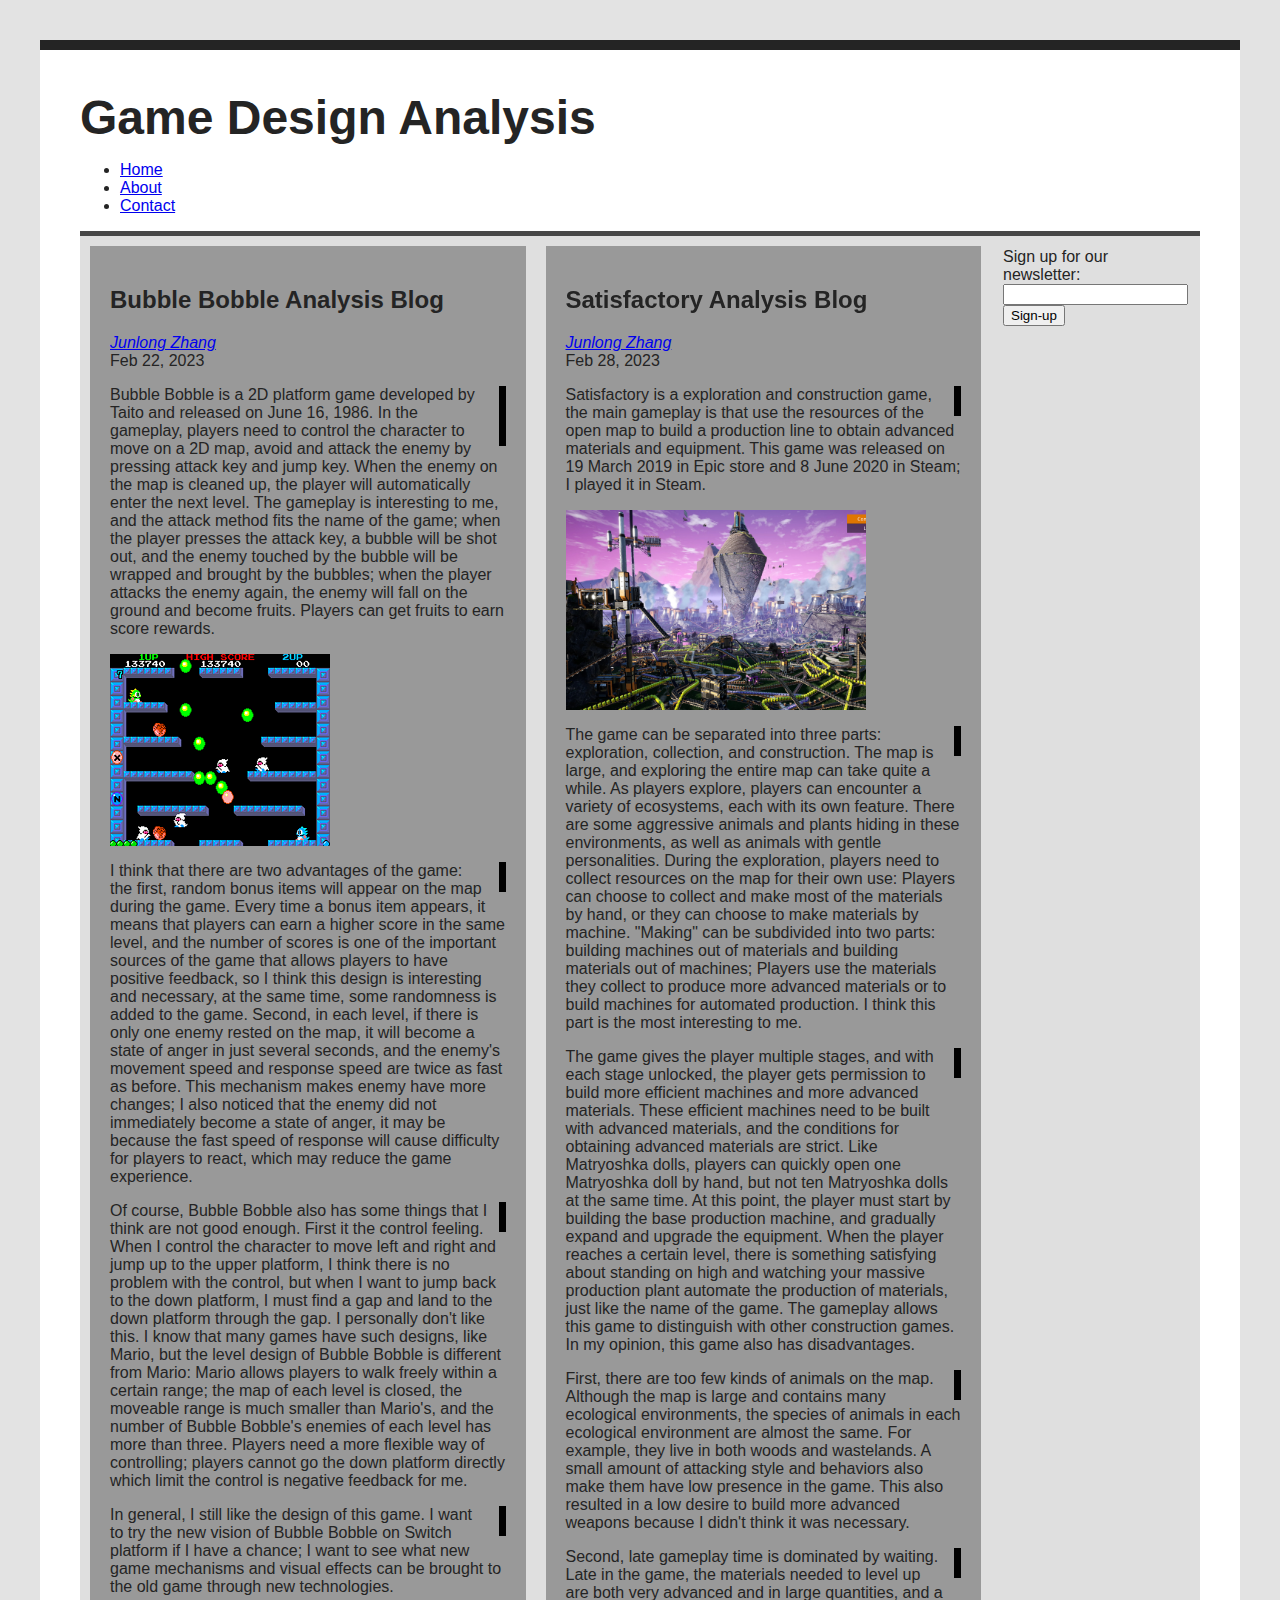
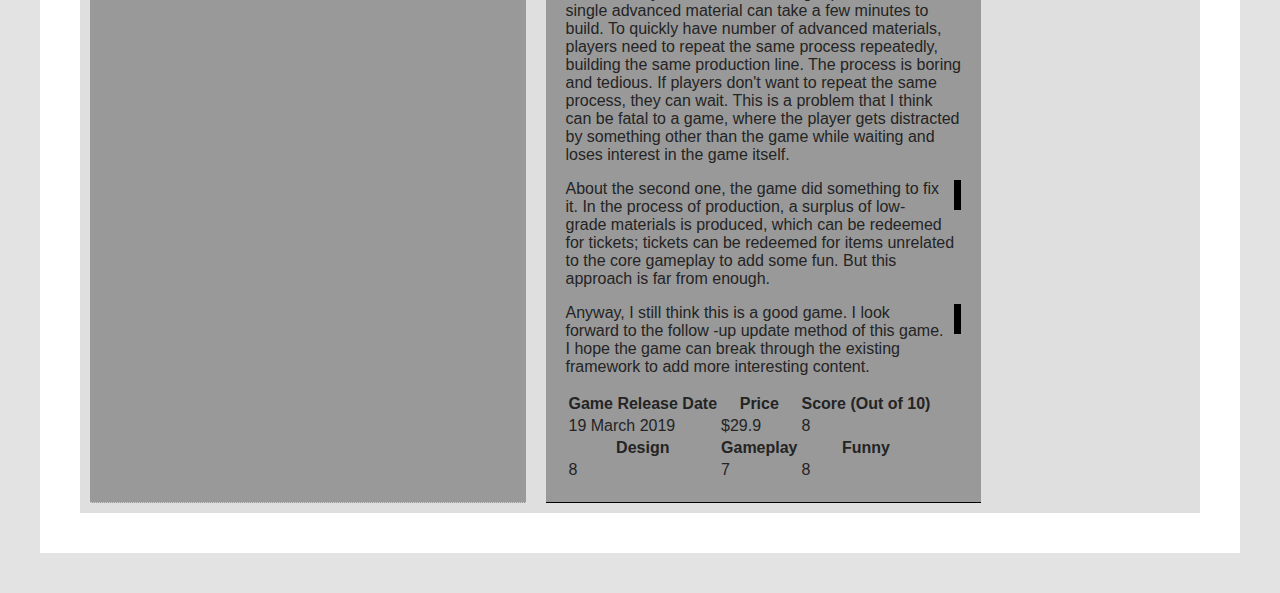
<file: index.html>
<DOCTYPE html>
<html lang="en">
<head class="title">
    <meta charset="UTF-8">
    <meta http-equiv="X-UA-Compatible" content="IE=edge">
    <meta name="viewport" content="width=device-width, initial-scale=1.0, initial-scale=1.0">
    <link rel="stylesheet" href="style.css">
    <title>My-Blog</title>
</head>
<body>

<header>
    <h1>Game Design Analysis</h1>
<nav>
    <ul>
        <li><a href="index.html">Home</a></li>
        <li><a href="about.html">About</a></li>
        <li><a href="contact.html">Contact</a></li>
    </ul>
</nav>
</header>


<section>
    <article class="Post-blog-01">
        <h2 class="header-1">Bubble Bobble Analysis Blog</h2>
        <address class="author"><a rel="author" href="https://itsaname.artstation.com/">Junlong Zhang</a></address>
        <time datetime="2023-02-22" title="Feberary 22, 2023">Feb 22, 2023</time>
        <p><div class="img-container01"></div>Bubble Bobble is a 2D platform game developed by Taito and released on June 16, 1986.
            In the gameplay, players need to control the character to move on a 2D map, avoid and attack the enemy by pressing attack key and jump key. When the enemy on the map is cleaned up, the player will automatically enter the next level. The gameplay is interesting to me, and the attack method fits the name of the game; when the player presses the attack key, a bubble will be shot out, and the enemy touched by the bubble will be wrapped and brought by the bubbles; when the player attacks the enemy again, the enemy will fall on the ground and become fruits. Players can get fruits to earn score rewards.
        </p>
        <p><img alt="in-game-image02" src="Blog-images/Bubblebobble.png"></p>
        <p><div class="img-container02"></div>I think that there are two advantages of the game: the first, random bonus items will appear on the map during the game. Every time a bonus item appears, it means that players can earn a higher score in the same level, and the number of scores is one of the important sources of the game that allows players to have positive feedback, so I think this design is interesting and necessary, at the same time, some randomness is added to the game. Second, in each level, if there is only one enemy rested on the map, it will become a state of anger in just several seconds, and the enemy's movement speed and response speed are twice as fast as before. This mechanism makes enemy have more changes; I also noticed that the enemy did not immediately become a state of anger, it may be because the fast speed of response will cause difficulty for players to react, which may reduce the game experience.  
        </p>
        <p><div class="img-container03"></div>Of course, Bubble Bobble also has some things that I think are not good enough. First it the control feeling. When I control the character to move left and right and jump up to the upper platform, I think there is no problem with the control, but when I want to jump back to the down platform, I must find a gap and land to the down platform through the gap. I personally don't like this. I know that many games have such designs, like Mario, but the level design of Bubble Bobble is different from Mario: Mario allows players to walk freely within a certain range; the map of each level is closed, the moveable range is much smaller than Mario's, and the number of Bubble Bobble's enemies of each level has more than three. Players need a more flexible way of controlling; players cannot go the down platform directly which limit the control is negative feedback for me.  
        </p>
        <p><div class="img-container04"></div>In general, I still like the design of this game. I want to try the new vision of Bubble Bobble on Switch platform if I have a chance; I want to see what new game mechanisms and visual effects can be brought to the old game through new technologies.  
        </p>
    </article>
    <article class="Post-blog-02">
        <h2 class="header-2">Satisfactory Analysis Blog</h2>
        <address class="author"><a rel="author" href="https://itsaname.artstation.com/">Junlong Zhang</a></address>
        <time datetime="2023-02-28" title="Feberary 28, 2023">Feb 28, 2023</time>
        <p><div class="img-container05"></div>Satisfactory is a exploration and construction game, the main gameplay is that use the resources of the open map to build a production line to obtain advanced materials and equipment. This game was released on 19 March 2019 in Epic store and 8 June 2020 in Steam; I played it in Steam.  
        </p>
        
        <div class="masthead">

        </div>

        <p><div class="img-container06"></div>The game can be separated into three parts: exploration, collection, and construction. The map is large, and exploring the entire map can take quite a while. As players explore, players can encounter a variety of ecosystems, each with its own feature. There are some aggressive animals and plants hiding in these environments, as well as animals with gentle personalities. During the exploration, players need to collect resources on the map for their own use: Players can choose to collect and make most of the materials by hand, or they can choose to make materials by machine. "Making" can be subdivided into two parts: building machines out of materials and building materials out of machines; Players use the materials they collect to produce more advanced materials or to build machines for automated production. I think this part is the most interesting to me. 
        </p>
        <p><div class="img-container07"></div>The game gives the player multiple stages, and with each stage unlocked, the player gets permission to build more efficient machines and more advanced materials. These efficient machines need to be built with advanced materials, and the conditions for obtaining advanced materials are strict. Like Matryoshka dolls, players can quickly open one Matryoshka doll by hand, but not ten Matryoshka dolls at the same time. At this point, the player must start by building the base production machine, and gradually expand and upgrade the equipment. When the player reaches a certain level, there is something satisfying about standing on high and watching your massive production plant automate the production of materials, just like the name of the game. The gameplay allows this game to distinguish with other construction games. In my opinion, this game also has disadvantages.
        </p>
        <p><div class="img-container08"></div>First, there are too few kinds of animals on the map. Although the map is large and contains many ecological environments, the species of animals in each ecological environment are almost the same. For example, they live in both woods and wastelands. A small amount of attacking style and behaviors also make them have low presence in the game. This also resulted in a low desire to build more advanced weapons because I didn't think it was necessary. 
        </p>
        <p><div class="img-container09"></div>Second, late gameplay time is dominated by waiting. Late in the game, the materials needed to level up are both very advanced and in large quantities, and a single advanced material can take a few minutes to build. To quickly have number of advanced materials, players need to repeat the same process repeatedly, building the same production line. The process is boring and tedious. If players don't want to repeat the same process, they can wait. This is a problem that I think can be fatal to a game, where the player gets distracted by something other than the game while waiting and loses interest in the game itself.
        </p>
        <p><div class="img-container10"></div>About the second one, the game did something to fix it. In the process of production, a surplus of low-grade materials is produced, which can be redeemed for tickets; tickets can be redeemed for items unrelated to the core gameplay to add some fun. But this approach is far from enough.
        </p>
        <p><div class="img-container11"></div>Anyway, I still think this is a good game. I look forward to the follow -up update method of this game. I hope the game can break through the existing framework to add more interesting content.
        </p>
        <table>
            <tr>
                <th>Game Release Date</th>
                <th>Price</th>
                <th>Score (Out of 10)</th>
            </tr>
            <tr>
                <td>19 March 2019</td>
                <td>$29.9</td>
                <td>8</td>
            </tr>
            <tr>
                <th>Design</th>
                <th>Gameplay</th>
                <th>Funny</th>
            </tr>
            <tr>
                <td>8</td>
                <td>7</td>
                <td>8</td>
            </tr>
        </table>
    </article>

    <form>
        <label>Sign up for our newsletter:
            <input type="text">
        </label>
        <button>Sign-up</button>
    </form>
    
</section>
</body>
</html>
</DOCTYPE>
</file>
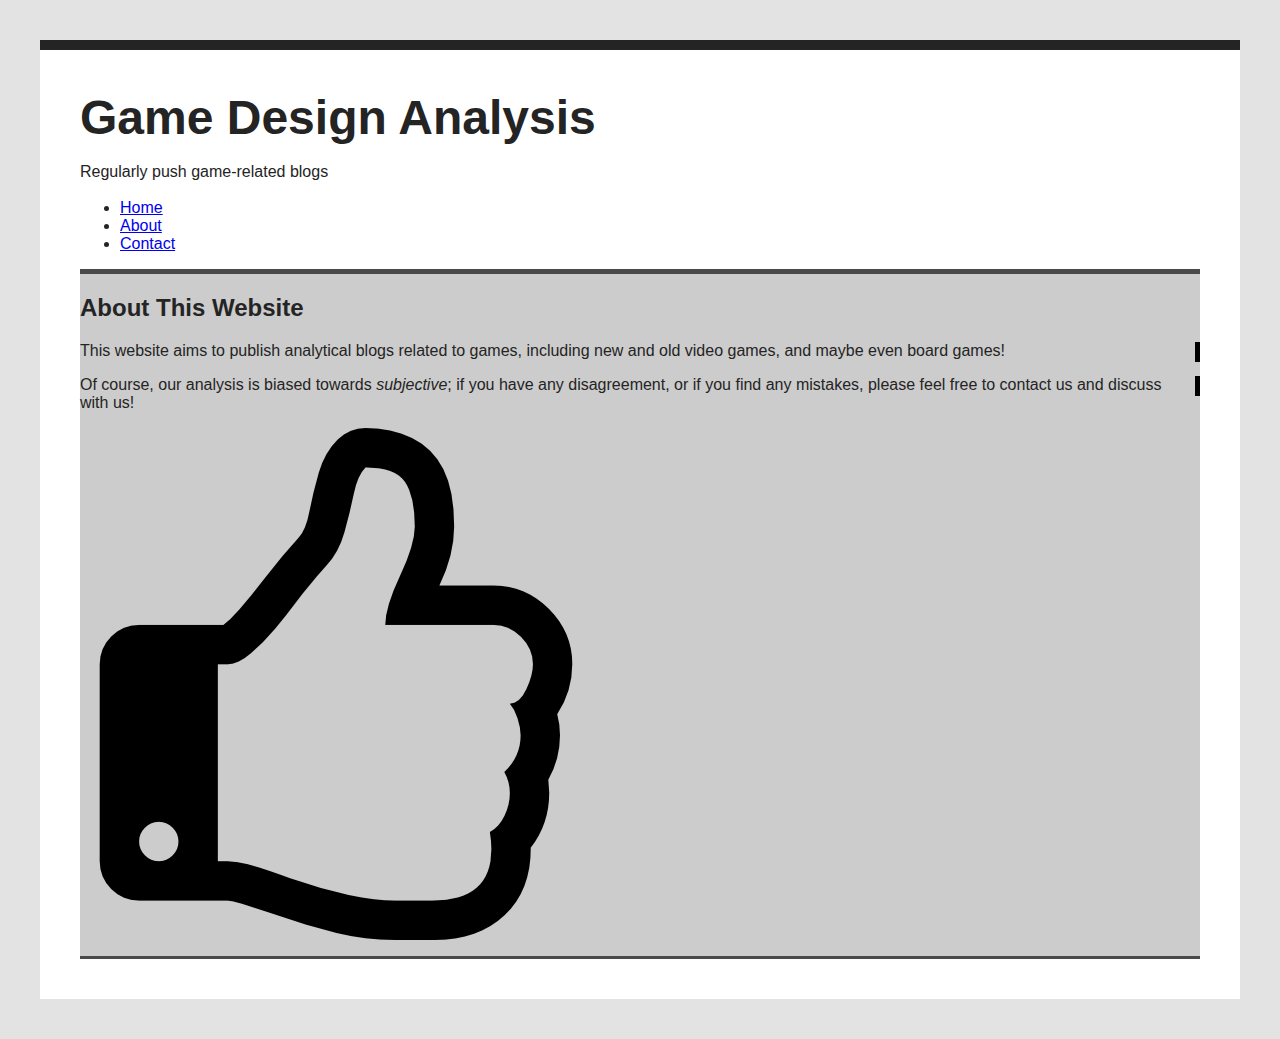
<file: about.html>
<DOCTYPE html>
<html lang="en">
<head>
    <meta charset="UTF-8">
    <meta http-equiv="X-UA-Compatible" content="IE=edge">
    <meta name="viewport" content="width=device-width, initial-scale=1.0">
    <link rel="stylesheet" href="style.css">
    <title>About the web</title>
</head>
<body>
    <header>
        <h1>Game Design Analysis</h1>
        <p>Regularly push game-related blogs</p>
        <nav>
            <ul>
                <li><a href="index.html">Home</a></li>
                <li><a href="about.html">About</a></li>
                <li><a href="contact.html">Contact</a></li>
            </ul>
        </nav>
    </header>
    <main>
        <h2>About This Website</h2>
        <p><div class="img-container12"></div>This website aims to publish analytical blogs related to games, including new and old video games, and maybe even board games!</p>
        <p><div class="img-container13"></div>Of course, our analysis is biased towards <em>subjective</em>; if you have any disagreement, or if you find any mistakes, please feel free to contact us and discuss with us!</p>
        <p><img alt="Thumbs-pp" src="Blog-images/thumbs-up.png" ></p>
    </main>
</body>
</html>
</DOCTYPE>
</file>
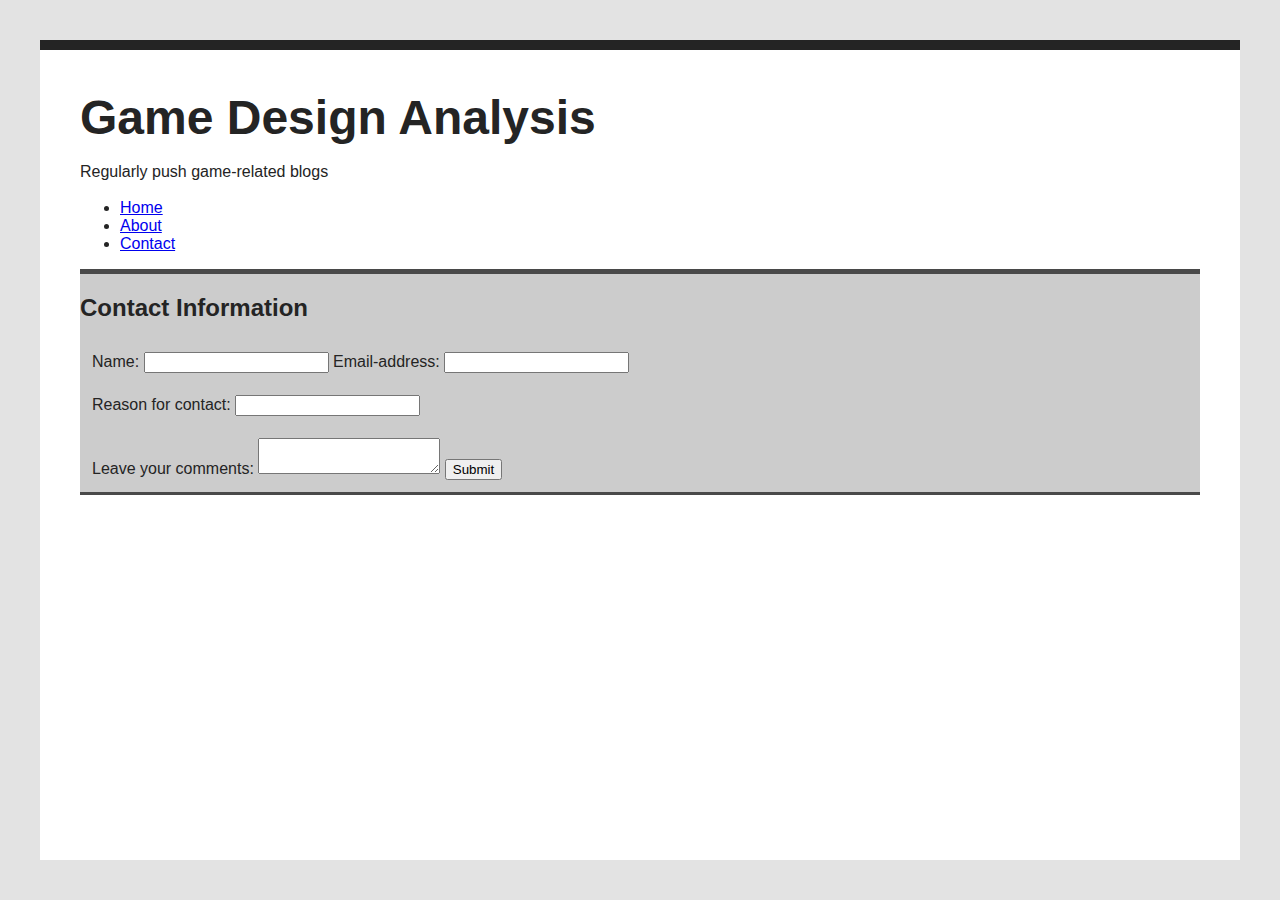
<file: contact.html>
<DOCTYPE html>
<html lang="en">
<head>
    <meta charset="UTF-8">
    <meta http-equiv="X-UA-Compatible" content="IE=edge">
    <meta name="viewport" content="width=device-width, initial-scale=1.0">
    <link rel="stylesheet" href="style.css">
    <title>About Us</title>
</head>
<body>
    <header>
        <h1>Game Design Analysis</h1>
        <p>Regularly push game-related blogs</p>
        <nav>
            <ul>
                <li><a href="index.html">Home</a></li>
                <li><a href="about.html">About</a></li>
                <li><a href="contact.html">Contact</a></li>
            </ul>
        </nav>
    </header>
    <main>
        <h2>Contact Information</h2>
            <form>
                <label>Name:
                    <input type="text">
                </label>
                <label>Email-address:
                    <input type="text">
                </label>
            </form>

            <form>
                <label>Reason for contact:
                    <input list="browsers" name="browser">
                    <datalist id="browsers">
                        <option value="saying hi">
                        <option value="looking for a contractor">
                        <option value="interested in an interview">
                    </datalist>
                </label>
            </form>

            <form>
                <label>Leave your comments:
                    <textarea>
                    </textarea>
                </label>
                <button>Submit</button>
            </form>
    </main>
</body>
</html>
</DOCTYPE>
</file>
<file: style.css>
html {
    background: #e3e3e3;
}

body {
    font-family:Arial, Helvetica, sans-serif;
    margin: 40px;
    padding: 40px;
    color: #242424; 
    border-top: 10px solid #242424;
    background: #fff;
}

h1 {
    font-size: 3em;
    margin: 0;
}

p {
    line-height: 1.4em;
}


.header-1 {
    background: #999;
    Position: sticky;
    top: 0;
}

.header-2 {
    background: #999;
    Position: sticky;
    top: 0;
}

.title {
    background: #686868;
}

section {
    border-top: 5px solid #474747;
    background: #DFDFDF;
    display: flex;
}

.Post-blog-01 {
    background: #999;
    border-bottom: 1px dotted #ccc;
    top: 10;
    left: 20px;
    flex: 3

}

article {
    border-bottom: 1px solid #000;
}


.Post-blog-02 {
    background: #999;
    top: 10;
    left: 20px;
    flex: 3
}


article {
    background:#999;
    padding: 20px;
    margin: 10px;
}

form {
    padding: 10px;
    margin: 2px;
    flex: 1
}

.masthead {
    background-image: url('Blog-images/Satisfactory.jpg');
    background-size: cover;
    background-position: middle;
    height: 200px;
    width: 300px;
}

.img-container01 {
    background:#000;
    height: 60px;
    width: 7px;
    float: right;
    margin-left: 10px;
}

.img-container02 {
    background:#000;
    height: 30px;
    width: 7px;
    float: right;
    margin-left: 10px;
}

.img-container03 {
    background:#000;
    height: 30px;
    width: 7px;
    float: right;
    margin-left: 10px;
}

.img-container04 {
    background:#000;
    height: 30px;
    width: 7px;
    float: right;
    margin-left: 10px;
}

.img-container05 {
    background:#000;
    height: 30px;
    width: 7px;
    float: right;
    margin-left: 10px;
}

.img-container06 {
    background:#000;
    height: 30px;
    width: 7px;
    float: right;
    margin-left: 10px;
}

.img-container07 {
    background:#000;
    height: 30px;
    width: 7px;
    float: right;
    margin-left: 10px;
}

.img-container08 {
    background:#000;
    height: 30px;
    width: 7px;
    float: right;
    margin-left: 10px;
}

.img-container09 {
    background:#000;
    height: 30px;
    width: 7px;
    float: right;
    margin-left: 10px;
}

.img-container10 {
    background:#000;
    height: 30px;
    width: 7px;
    float: right;
    margin-left: 10px;
}

.img-container11 {
    background:#000;
    height: 30px;
    width: 7px;
    float: right;
    margin-left: 10px;
}

body {
    font-family:Arial, Helvetica, sans-serif;
    margin: 40px;
    padding: 40px;
    color: #242424; 
    border-top: 10px solid #242424;
    background: #fff;
}

main {
    background: #ccc;
    border-top: 5px solid #494949;
    border-bottom: 3px solid #494949;
}

.img-container12 {
    background:#000;
    height: 20px;
    width: 5px;
    float: right;
    margin-left: 2px;
}

.img-container13 {
    background:#000;
    height: 20px;
    width: 5px;
    float: right;
    margin-left: 2px;
}


body {
    font-family:Arial, Helvetica, sans-serif;
    margin: 40px;
    padding: 40px;
    color: #242424; 
    border-top: 10px solid #242424;
    background: #fff;
}

main {
    background: #ccc;
    border-top: 5px solid #494949;
    border-bottom: 3px solid #494949;
}
</file>
